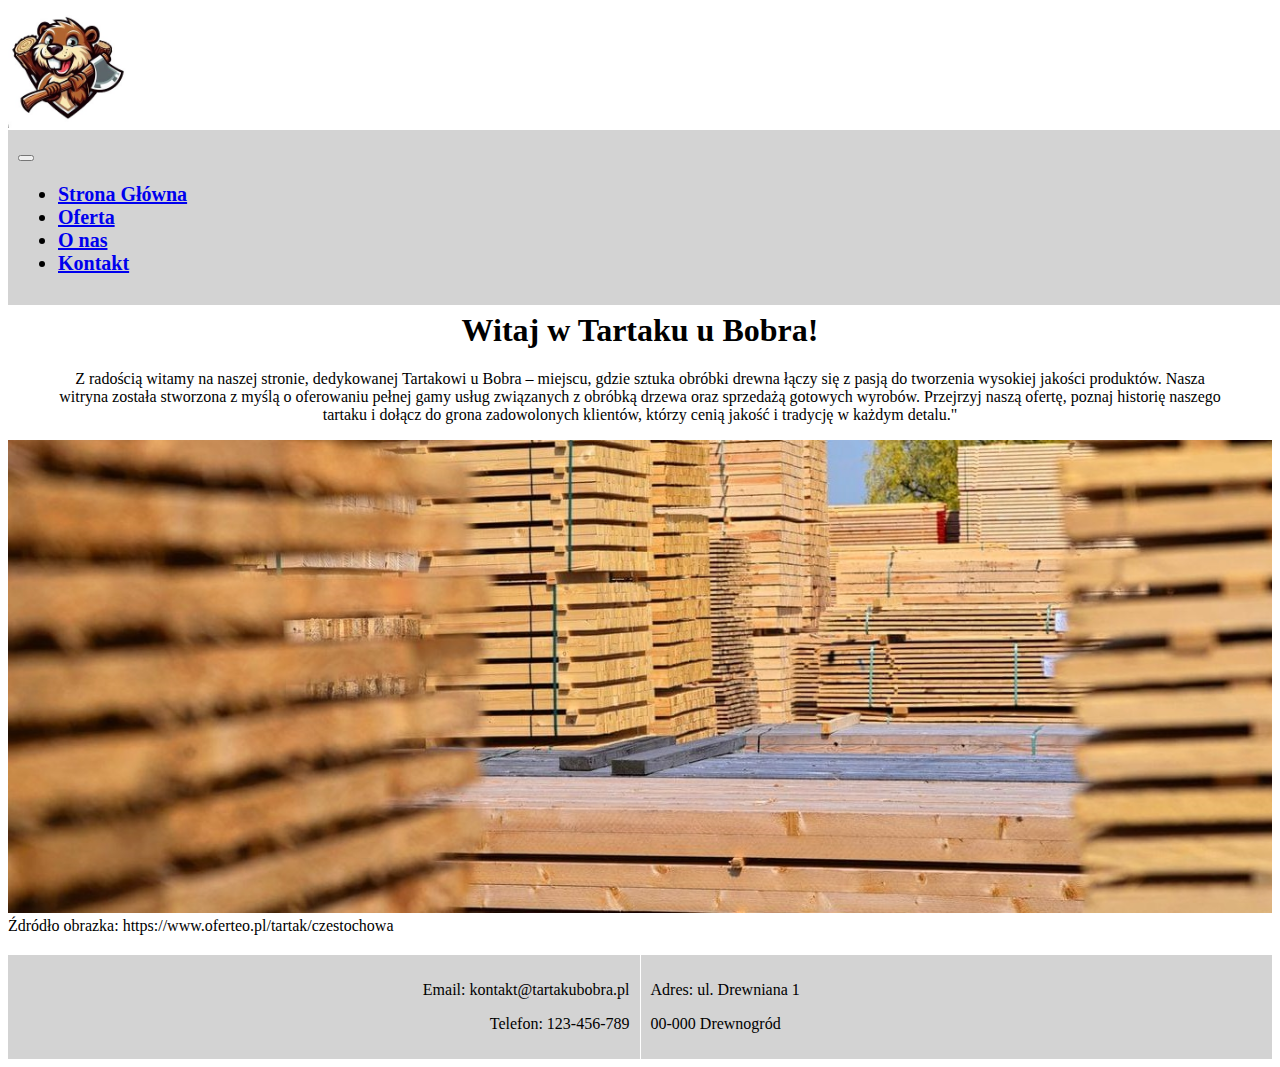
<file: index.html>
<!doctype html>
<html lang="en">

<head>
    <meta charset="utf-8">
    <meta name="viewport" content="width=device-width, initial-scale=1">
    <title>Tartak u Bobra</title>
    <link rel="icon" href="img/Logo.jpg" type="image/x-icon">


    <script src="https://cdn.jsdelivr.net/npm/@popperjs/core@2.11.6/dist/umd/popper.min.js"
        integrity="sha384-oBqDVmMz9ATKxIep9tiCxS/Z9fNfEXiDAYTujMAeBAsjFuCZSmKbSSUnQlmh/jp3"
        crossorigin="anonymous"></script>
    <script src="https://cdn.jsdelivr.net/npm/bootstrap@5.2.3/dist/js/bootstrap.min.js"
        integrity="sha384-cuYeSxntonz0PPNlHhBs68uyIAVpIIOZZ5JqeqvYYIcEL727kskC66kF92t6Xl2V"
        crossorigin="anonymous"></script>

    <link href="https://cdn.jsdelivr.net/npm/bootstrap@5.2.3/dist/css/bootstrap.min.css" rel="stylesheet"
        integrity="sha384-rbsA2VBKQhggwzxH7pPCaAqO46MgnOM80zW1RWuH61DGLwZJEdK2Kadq2F9CUG65" crossorigin="anonymous">


    <link rel="stylesheet" href="style.css">


</head>
<title>Tartak u Bobra</title>

<body>
    <!-- BOOTSTRAP -->
    <div class="container-fluid logo-container">
        <a href="index.html">
            <img src="img/Logo.jpg" alt="Twoja Strona" height="120">
        </a>
    </div>
    <nav class="navbar navbar-expand-lg navbar-light navbar-container">
        <div class="container-fluid">


            <button class="navbar-toggler" type="button" data-bs-toggle="collapse" data-bs-target="#navbarNav"
                aria-controls="navbarNav" aria-expanded="false" aria-label="Toggle navigation">
                <span class="navbar-toggler-icon"></span>
            </button>
            <div class="collapse navbar-collapse" id="navbarNav">
                <ul class="navbar-nav">
                    <li class="nav-item">
                        <a class="nav-link active" href="index.html">Strona Główna</a>
                    </li>
                    <li class="nav-item">
                        <a class="nav-link" href="Oferta.html">Oferta</a>
                    </li>
                    <li class="nav-item">
                        <a class="nav-link" href="Onas.html">O nas</a>
                    </li>
                    <li class="nav-item">
                        <a class="nav-link" href="Kontakt.html">Kontakt</a>
                    </li>
                </ul>
            </div>
        </div>
    </nav>


    <div class="main-content">
        <h1 class="text-center">Witaj w Tartaku u Bobra!</h1>
        <p class="text-center">Z radością witamy na naszej stronie, dedykowanej Tartakowi u Bobra – miejscu, gdzie
            sztuka obróbki drewna łączy się z pasją do tworzenia wysokiej jakości produktów. Nasza witryna została
            stworzona z myślą o oferowaniu pełnej gamy usług związanych z obróbką drzewa oraz sprzedażą gotowych
            wyrobów. Przejrzyj naszą ofertę, poznaj historię naszego tartaku i dołącz do grona zadowolonych klientów,
            którzy cenią jakość i tradycję w każdym detalu."</p>


    </div>
    <img src="img/General.jpg" style="width: 100%;" />

    Źdródło obrazka: https://www.oferteo.pl/tartak/czestochowa


    <script>
        window.onscroll = function () {
            var navbar = document.querySelector(".navbar-container");
            if (document.body.scrollTop > 50 || document.documentElement.scrollTop > 50) {
                navbar.classList.add("navbar-fixed");
            } else {
                navbar.classList.remove("navbar-fixed");

            }
        };
    </script>

</body>

<footer>
    <div class="all-footer">
        <div class="contact-footer">
            <p>Email: kontakt@tartakubobra.pl</p>
            <p>Telefon: 123-456-789</p>
        </div>
        <div class="separator"> </div>
        <div class="adress-footer">
            <p>Adres: ul. Drewniana 1</p>
            <p>00-000 Drewnogród</p>
        </div>
    </div>



</footer>

</html>
</file>
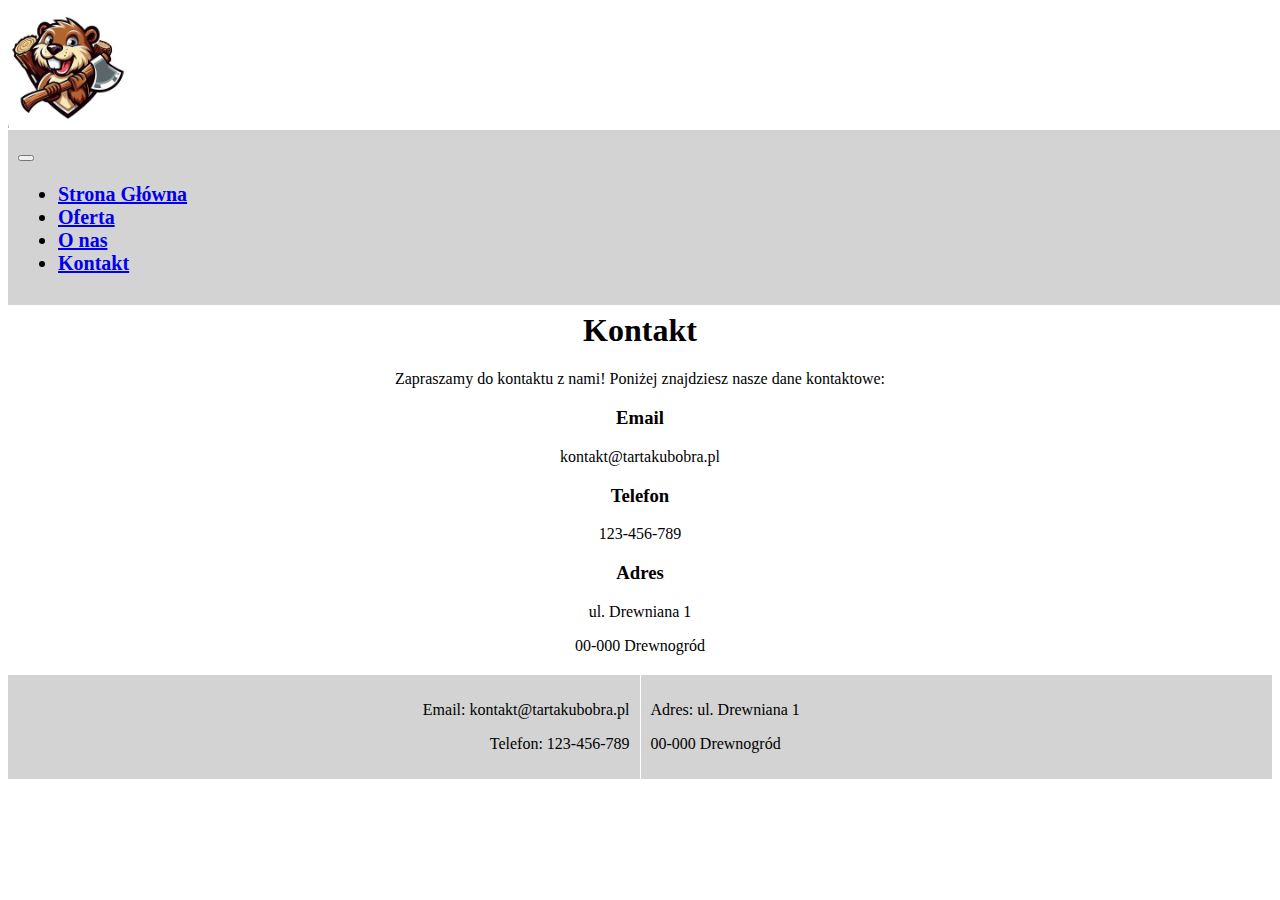
<file: Kontakt.html>
<!doctype html>
<html lang="en">

<head>
    <meta charset="utf-8">
    <meta name="viewport" content="width=device-width, initial-scale=1">
    <title>Tartak u Bobra</title>
    <link rel="icon" href="img/Logo.jpg" type="image/x-icon">


    <script src="https://cdn.jsdelivr.net/npm/@popperjs/core@2.11.6/dist/umd/popper.min.js"
        integrity="sha384-oBqDVmMz9ATKxIep9tiCxS/Z9fNfEXiDAYTujMAeBAsjFuCZSmKbSSUnQlmh/jp3"
        crossorigin="anonymous"></script>
    <script src="https://cdn.jsdelivr.net/npm/bootstrap@5.2.3/dist/js/bootstrap.min.js"
        integrity="sha384-cuYeSxntonz0PPNlHhBs68uyIAVpIIOZZ5JqeqvYYIcEL727kskC66kF92t6Xl2V"
        crossorigin="anonymous"></script>

    <link href="https://cdn.jsdelivr.net/npm/bootstrap@5.2.3/dist/css/bootstrap.min.css" rel="stylesheet"
        integrity="sha384-rbsA2VBKQhggwzxH7pPCaAqO46MgnOM80zW1RWuH61DGLwZJEdK2Kadq2F9CUG65" crossorigin="anonymous">


    <link rel="stylesheet" href="style.css">


</head>
<title>Tartak u Bobra</title>

<body>

    <div class="container-fluid logo-container">
        <a href="index.html">
            <img src="img/Logo.jpg" alt="Twoja Strona" height="120">
        </a>
    </div>
    <nav class="navbar navbar-expand-lg navbar-light navbar-container">
        <div class="container-fluid">


            <button class="navbar-toggler" type="button" data-bs-toggle="collapse" data-bs-target="#navbarNav"
                aria-controls="navbarNav" aria-expanded="false" aria-label="Toggle navigation">
                <span class="navbar-toggler-icon"></span>
            </button>
            <div class="collapse navbar-collapse" id="navbarNav">
                <ul class="navbar-nav">
                    <li class="nav-item">
                        <a class="nav-link" href="index.html">Strona Główna</a>
                    </li>
                    <li class="nav-item">
                        <a class="nav-link" href="Oferta.html">Oferta</a>
                    </li>
                    <li class="nav-item">
                        <a class="nav-link" href="Onas.html">O nas</a>
                    </li>
                    <li class="nav-item">
                        <a class="nav-link active" href="Kontakt.html">Kontakt</a>
                    </li>
                </ul>
            </div>
        </div>
    </nav>

    <div class="main-content">
        <h1>Kontakt</h1>
        <p>Zapraszamy do kontaktu z nami! Poniżej znajdziesz nasze dane kontaktowe:</p>

        <div class="contact-details">
            <div class="contact-item">
                <h3>Email</h3>
                <p>kontakt@tartakubobra.pl</p>
            </div>
            <div class="contact-item">
                <h3>Telefon</h3>
                <p>123-456-789</p>
            </div>
            <div class="contact-item">
                <h3>Adres</h3>
                <p>ul. Drewniana 1</p>
                <p>00-000 Drewnogród</p>
            </div>
        </div>
    </div>


    <script>
        window.onscroll = function () {
            var navbar = document.querySelector(".navbar-container");
            if (document.body.scrollTop > 50 || document.documentElement.scrollTop > 50) {
                navbar.classList.add("navbar-fixed");
            } else {
                navbar.classList.remove("navbar-fixed");

            }
        };
    </script>

</body>

<footer>
    <div class="all-footer">
        <div class="contact-footer">
            <p>Email: kontakt@tartakubobra.pl</p>
            <p>Telefon: 123-456-789</p>
        </div>
        <div class="separator"> </div>
        <div class="adress-footer">
            <p>Adres: ul. Drewniana 1</p>
            <p>00-000 Drewnogród</p>
        </div>
    </div>



</footer>

</html>
</file>
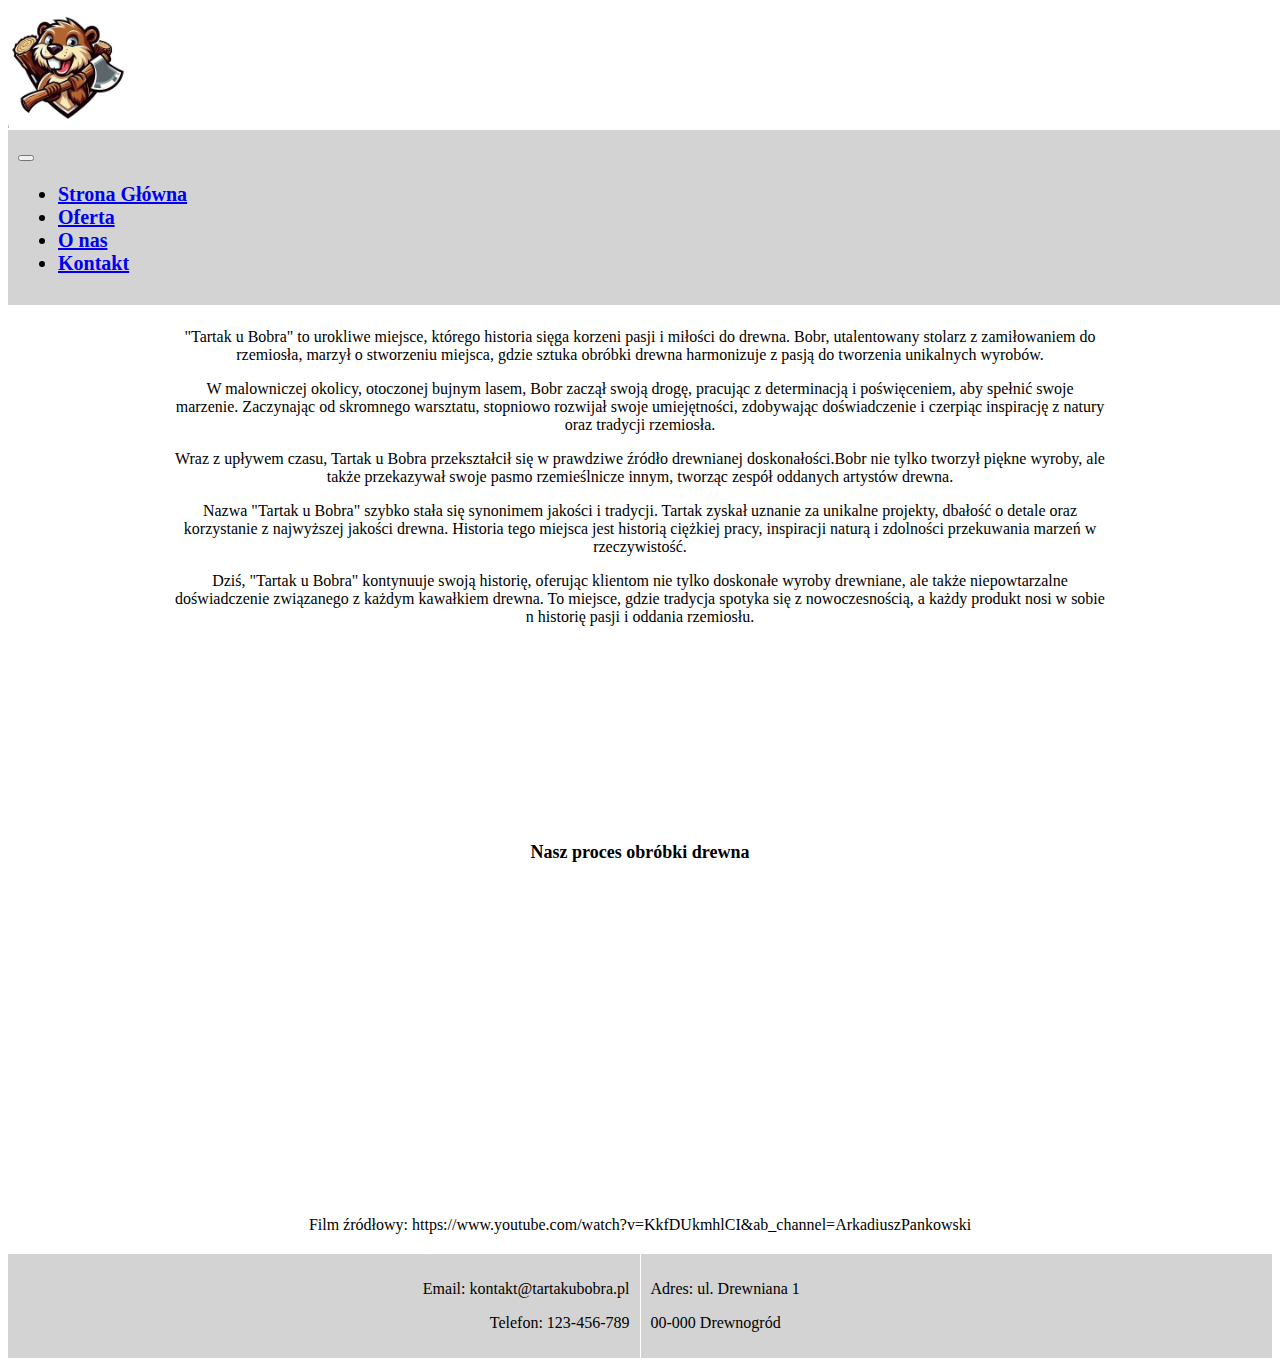
<file: Onas.html>
<!doctype html>
<html lang="en">

<head>
    <meta charset="utf-8">
    <meta name="viewport" content="width=device-width, initial-scale=1">
    <title>Tartak u Bobra</title>
    <link rel="icon" href="img/Logo.jpg" type="image/x-icon">


    <script src="https://cdn.jsdelivr.net/npm/@popperjs/core@2.11.6/dist/umd/popper.min.js"
        integrity="sha384-oBqDVmMz9ATKxIep9tiCxS/Z9fNfEXiDAYTujMAeBAsjFuCZSmKbSSUnQlmh/jp3"
        crossorigin="anonymous"></script>
    <script src="https://cdn.jsdelivr.net/npm/bootstrap@5.2.3/dist/js/bootstrap.min.js"
        integrity="sha384-cuYeSxntonz0PPNlHhBs68uyIAVpIIOZZ5JqeqvYYIcEL727kskC66kF92t6Xl2V"
        crossorigin="anonymous"></script>

    <link href="https://cdn.jsdelivr.net/npm/bootstrap@5.2.3/dist/css/bootstrap.min.css" rel="stylesheet"
        integrity="sha384-rbsA2VBKQhggwzxH7pPCaAqO46MgnOM80zW1RWuH61DGLwZJEdK2Kadq2F9CUG65" crossorigin="anonymous">

    
   

    <link rel="stylesheet" href="style.css">


</head>
<title>Tartak u Bobra</title>

<body>

    <div class="container-fluid logo-container">
        <a href="index.html">
            <img src="img/Logo.jpg" alt="Twoja Strona" height="120">
        </a>
    </div>
    <nav class="navbar navbar-expand-lg navbar-light navbar-container">
        <div class="container-fluid">


            <button class="navbar-toggler" type="button" data-bs-toggle="collapse" data-bs-target="#navbarNav"
                aria-controls="navbarNav" aria-expanded="false" aria-label="Toggle navigation">
                <span class="navbar-toggler-icon"></span>
            </button>
            <div class="collapse navbar-collapse" id="navbarNav">
                <ul class="navbar-nav">
                    <li class="nav-item">
                        <a class="nav-link" href="index.html">Strona Główna</a>
                    </li>
                    <li class="nav-item">
                        <a class="nav-link" href="Oferta.html">Oferta</a>
                    </li>
                    <li class="nav-item">
                        <a class="nav-link active" href="Onas.html">O nas</a>
                    </li>
                    <li class="nav-item">
                        <a class="nav-link" href="Kontakt.html">Kontakt</a>
                    </li>
                </ul>
            </div>
        </div>
    </nav>
    <div class="borders">
        <div class="borders-R"></div>
        <div class="main-content">
            <p>
                "Tartak u Bobra" to urokliwe miejsce, którego historia sięga korzeni pasji i miłości do drewna. Bobr,
                utalentowany stolarz z zamiłowaniem do rzemiosła, marzył o stworzeniu miejsca, gdzie sztuka obróbki
                drewna
                harmonizuje z pasją do tworzenia unikalnych wyrobów.
            </p>
            <p>
                W malowniczej okolicy, otoczonej bujnym lasem, Bobr zaczął swoją drogę, pracując z determinacją i
                poświęceniem,
                aby spełnić swoje marzenie. Zaczynając od skromnego warsztatu, stopniowo rozwijał swoje umiejętności,
                zdobywając
                doświadczenie i czerpiąc inspirację z natury oraz tradycji rzemiosła.
            </p>
            <p>
                Wraz z upływem czasu, Tartak u Bobra przekształcił się w prawdziwe źródło drewnianej doskonałości.Bobr
                nie
                tylko
                tworzył piękne wyroby, ale także przekazywał swoje pasmo rzemieślnicze innym, tworząc zespół oddanych
                artystów drewna.</p>
            <p>
                Nazwa "Tartak u Bobra" szybko stała się synonimem jakości i tradycji. Tartak zyskał uznanie za unikalne
                projekty, dbałość o detale oraz korzystanie z najwyższej jakości drewna. Historia tego miejsca jest
                historią
                ciężkiej pracy, inspiracji naturą i zdolności przekuwania marzeń w rzeczywistość.
            </p>
            <p>
                Dziś, "Tartak u Bobra" kontynuuje swoją historię, oferując klientom nie tylko doskonałe wyroby
                drewniane,
                ale
                także niepowtarzalne doświadczenie związanego z każdym kawałkiem drewna. To miejsce, gdzie tradycja
                spotyka
                się
                z nowoczesnością, a każdy produkt nosi w sobie n historię pasji i oddania
                rzemiosłu.
            </p>


        </div>

        <div class="borders-L"></div>
    </div>



    <div class="sub-content">
        <p style="font-size: 18px; font-weight: bold; margin-top: 200px;">Nasz proces obróbki drewna</p>

        <p>
            <iframe width="560" height="315" src="https://www.youtube.com/embed/KkfDUkmhlCI?si=tGQnUOn6CrEbI1Ew"
                title="YouTube video player" frameborder="0"
                allow="accelerometer; autoplay; clipboard-write; encrypted-media; gyroscope; picture-in-picture; web-share"
                allowfullscreen></iframe>
        </p>

        <p>Film źródłowy: https://www.youtube.com/watch?v=KkfDUkmhlCI&ab_channel=ArkadiuszPankowski</p>
    </div>



    <script>
        window.onscroll = function () {
            var navbar = document.querySelector(".navbar-container");
            if (document.body.scrollTop > 50 || document.documentElement.scrollTop > 50) {
                navbar.classList.add("navbar-fixed");
            } else {
                navbar.classList.remove("navbar-fixed");

            }
        };
    </script>

</body>

<footer>
    <div class="all-footer">
        <div class="contact-footer">
            <p>Email: kontakt@tartakubobra.pl</p>
            <p>Telefon: 123-456-789</p>
        </div>
        <div class="separator"> </div>
        <div class="adress-footer">
            <p>Adres: ul. Drewniana 1</p>
            <p>00-000 Drewnogród</p>
        </div>
    </div>



</footer>

</html>
</file>
<file: style.css>
/* CSS */
.navbar-container {
    position: fixed;
    width: 100%;
    background-color: lightgrey;
    /* top: 130px; */
    top: 130px;
    z-index: 1000;
    padding: 10px;
    font-weight: bold;
    font-size: 20px;
    margin-bottom: 20px;
}

.logo-cointainer {
    position: fixed;
    width: 100%;
    background-color: #fff;
    z-index: 1001;
    margin-bottom: 10px;
}

.navbar-nav .nav-link:hover {
    background-color: #333;
    color: #fff;
}

.main-content {
    margin-top: 180px;
    padding-right: 50px;
    padding-left: 50px;
    text-align: center;
}

.borders {
    box-sizing: border-box;
    display: flex;
    justify-content: space-between;
    
}

.borders-R,
.borders-L {
    flex-basis: 20%;
    /* Ustawienie szerokości na 20% */
}


.sub-content {
    margin-top: 50px;
    padding-right: 50px;
    padding-left: 50px;
    text-align: center;

}

.navbar-fixed {
    position: fixed;
    top: 0;
    width: 100%;
    z-index: 1000;
}

.all-footer {
    margin-top: 20px;
    text-align: center;
    display: flex;
    justify-content: space-between;
    width: 100%;


}

.contact-footer,
.adress-footer {
    flex: 1;
    box-sizing: border-box;
    padding: 10px;
}

.contact-footer {

    background-color: lightgray;
    text-align: right;
}

.adress-footer {

    background-color: lightgray;
    text-align: left;
}

.separator {
    border-right: 1px solid black;
    height: 100%;

}

/* style Ofert */
.source-adress {
    position: absolute;
    bottom: 0;
    width: 80%;
    margin-top: 10px;
    box-sizing: border-box;
    margin-right: 15%;
}

.info-wood {
    width: 50%;
    margin-left: auto;
    margin-right: 5%;
    text-align: center;
    margin-top: 150px;
    margin-bottom: 20px;

    font-size: 20px;

}
.info-wood2 {
    position: absolute;
    width: 100%;
    top:0;
    margin-bottom: 30px;

    text-align: left;
     
    
    
    font-size: 20px;

}
.main-content-offer {
    margin-top: 20px;
    
    padding-right: 50px;
    padding-left: 50px;
    text-align: center;
    font-size: 26px;
    background-color: #b1987a;
}
.main-content-offer2 {
   
    
    padding-right: 50px;
    padding-left: 50px;
    text-align: center;
    font-size: 26px;
    background-color: #c9bcad;
}
.slider-container {
    width: 100%;

    overflow: hidden;
    position: relative;
    background-color: #b1987a;
}
.slider-container2 {
    width: 100%;

    overflow: hidden;
    position: relative;
    background-color: #c9bcad;
}


.slider-wrapper {
    margin-top: 20px;
    display: flex;
    transition: transform 0.5s ease-in-out;
    /*Przesuwanie */
    margin-left: 5%;


}

.slider-item {
    width: 100%;
    flex: 0 0 auto;
    box-sizing: border-box;
    display: flex;
    margin-bottom: 40px;

}

.slider-item img {
    max-width: 40%;
    max-height: 70vh;
    width: auto;
    height: auto;
    object-fit: contain;
}

.slider-nav {
    position: absolute;
    top: 25%;
    width: 100%;
    display: flex;
    justify-content: space-between;

}

.slider-nav button {
    background: #333;
    color: #fff;
    border: none;
    padding: 10px 10px;
    cursor: pointer;
    transform: translateY(-50%);
}

 
/* end1 */

.slider-wrapper2 {
    width: 100%;
    margin-top: 20px;
    display: flex;
    transition: transform 0.5s ease-in-out;
    /*Przesuwanie */
    margin-left: 5%;
    margin-right: 5%;


}
.slider-item2 {
    width: 100%;
    flex: 0 0 auto;
    box-sizing: border-box;
    display: flex;
    margin-bottom: 45px;
    margin-top: 30px;
    

}

.slider-item2 img {
    max-width: 40%;
    max-height: 70vh;
    width: auto;
    height: auto;
    object-fit: contain;
    margin-left: 1%;
    margin-right: 1%;
}

.slider-nav2 {
    position: absolute;
    top: 25%;
    width: 100%;
    display: flex;
    justify-content: space-between;

}

.slider-nav2 button {
    background: #333;
    color: #fff;
    border: none;
    padding: 10px 10px;
    cursor: pointer;
    transform: translateY(-50%);
}

/*end2*/



.main-content-offer3 {
   
    
    padding-right: 50px;
    padding-left: 50px;
    text-align: center;
    font-size: 26px;
    background-color: #b1987a;
}
.slider-container3 {
    width: 100%;

    overflow: hidden;
    position: relative;
    background-color: #b1987a;
}
.slider-wrapper3 {
    width: 100%;
    margin-top: 20px;
    display: flex;
    transition: transform 0.5s ease-in-out;
    /*Przesuwanie */
    margin-left: 5%;
    margin-right: 5%;


}
.slider-item3 {
    width: 100%;
    flex: 0 0 auto;
    box-sizing: border-box;
    display: flex;
    margin-bottom: 45px;
    margin-top: 30px;
    

}

.slider-item3 img {
    max-width: 40%;
    max-height: 70vh;
    width: auto;
    height: auto;
    object-fit: contain;
    margin-left: 1%;
    margin-right: 1%;
}

.slider-nav3 {
    position: absolute;
    top: 25%;
    width: 100%;
    display: flex;
    justify-content: space-between;

}

.slider-nav3 button {
    background: #333;
    color: #fff;
    border: none;
    padding: 10px 10px;
    cursor: pointer;
    transform: translateY(-50%);
}
</file>
